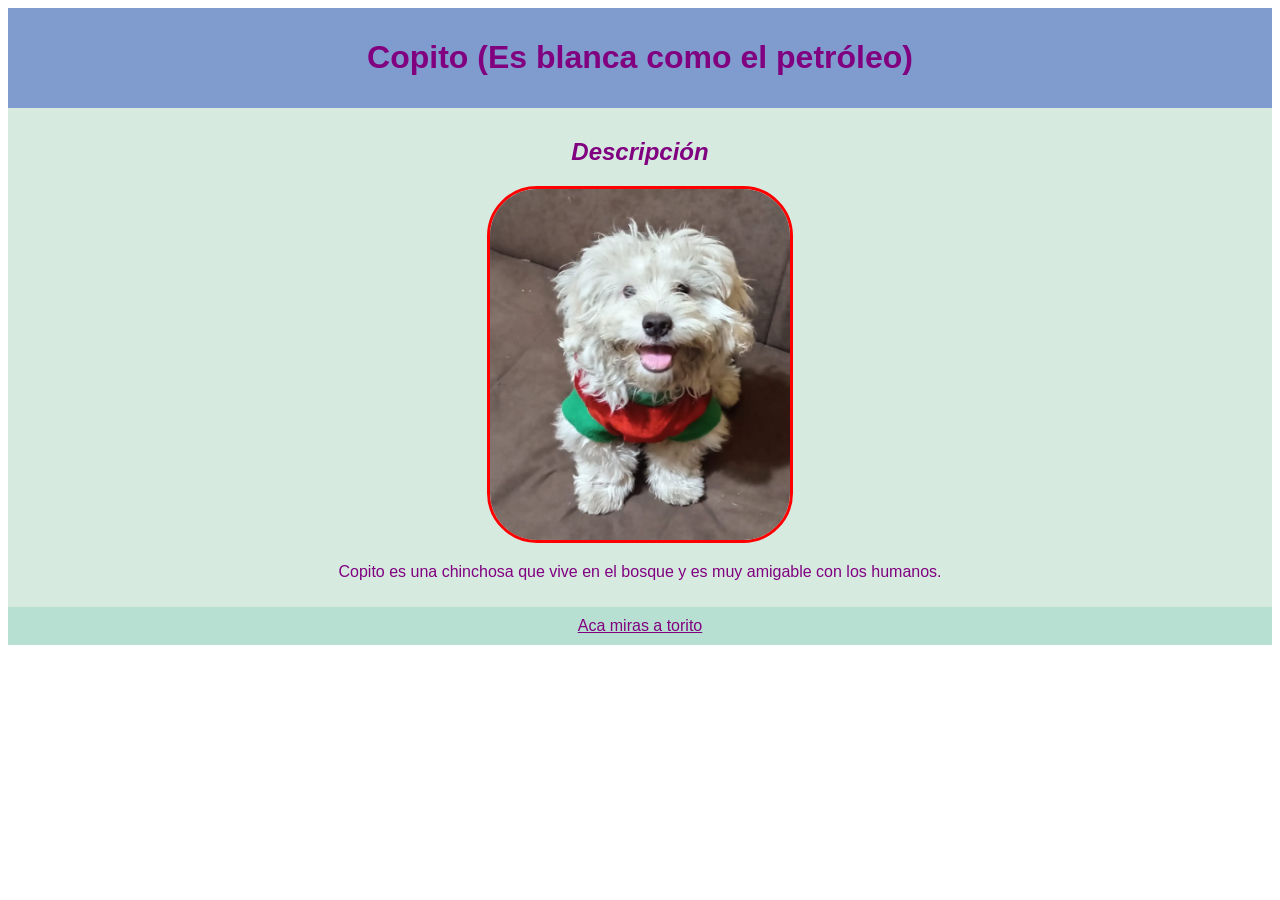
<file: index.html>
<!DOCTYPE html>
<html lang="en">
<head>
    <meta charset="UTF-8">
    <meta name="viewport" content="width=device-width, initial-scale=1.0">
    <title>Página de Copito 🐶</title>
    <link rel="stylesheet" href="styles.css"/>
</head>
<body>
    <header class ="fondo1">
        <h1 class="fuente">Copito (Es blanca como el petróleo)</h1>
    </header>
    <section class="fondo2">
        <article>
            <h2 class="fuente"><em>Descripción</em></h2>
            <img class="imagen" src="img/copito.jpeg" alt="Copito" width="300px">
            <p class="fuente">Copito es una chinchosa que vive 
                en el bosque y es muy amigable con los humanos. 
            </p>

        </article>
    </section>
    <footer class="fondo3">
        <a href="torito.html" class="fuente">Aca miras a torito </a>
    </footer>
</body>
</html>
</file>
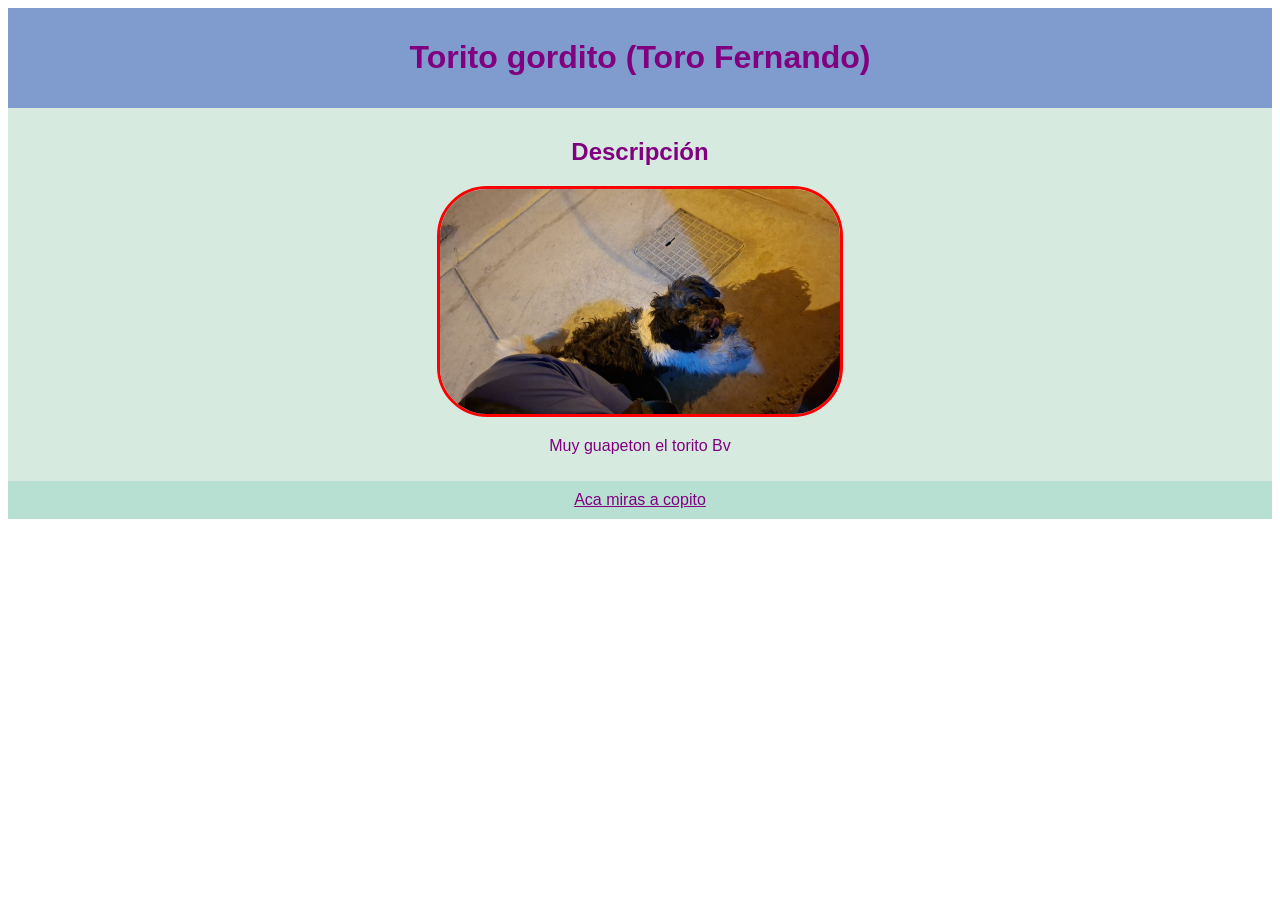
<file: torito.html>
<!DOCTYPE html>
<html lang="en">
<head>
    <meta charset="UTF-8">
    <meta name="viewport" content="width=device-width, initial-scale=1.0">
    <title>Página de Torito</title>
    <link rel="stylesheet" href="styles.css"/>
</head>
<body>
    <header class="fondo1">
        <h1 class="fuente">Torito  gordito (Toro Fernando)</h1>
    </header>
    <section class="fondo2">
        <article>
            <h2 class="fuente">Descripción</h2>
            <img class="imagen" src="img/torito.jpeg" alt="Torito" width="400px">
            <p class="fuente">Muy guapeton el torito Bv </p>

        </article>
    </section>
    <footer class="fondo3">
        <a class="fuente" href="index.html">Aca miras a copito </a>
    </footer>
</body>
</html>
</file>
<file: styles.css>
#titulo {
    color: violet;
    border-style: solid;
    border-color: thistle;
    border-width: 3px;
    border-radius: 10px;
    text-align: center;
}

.fuente {
    font-family: 'Franklin Gothic Medium', 'Arial Narrow', Arial, sans-serif;
    color: purple;
}

.fondo1 {
    background-color: #809bce;
    padding: 10px;
}
.fondo2{
    background-color: #d6eadf;
    padding: 10px;
}

.fondo3{
    background-color: #b8e0d2;
    padding: 10px;
}
.imagen{
    border-style: solid;
    border-color: red;
    border-radius: 50px;
}
body {
    background-color: white;
    text-align:  center;
}
</file>
